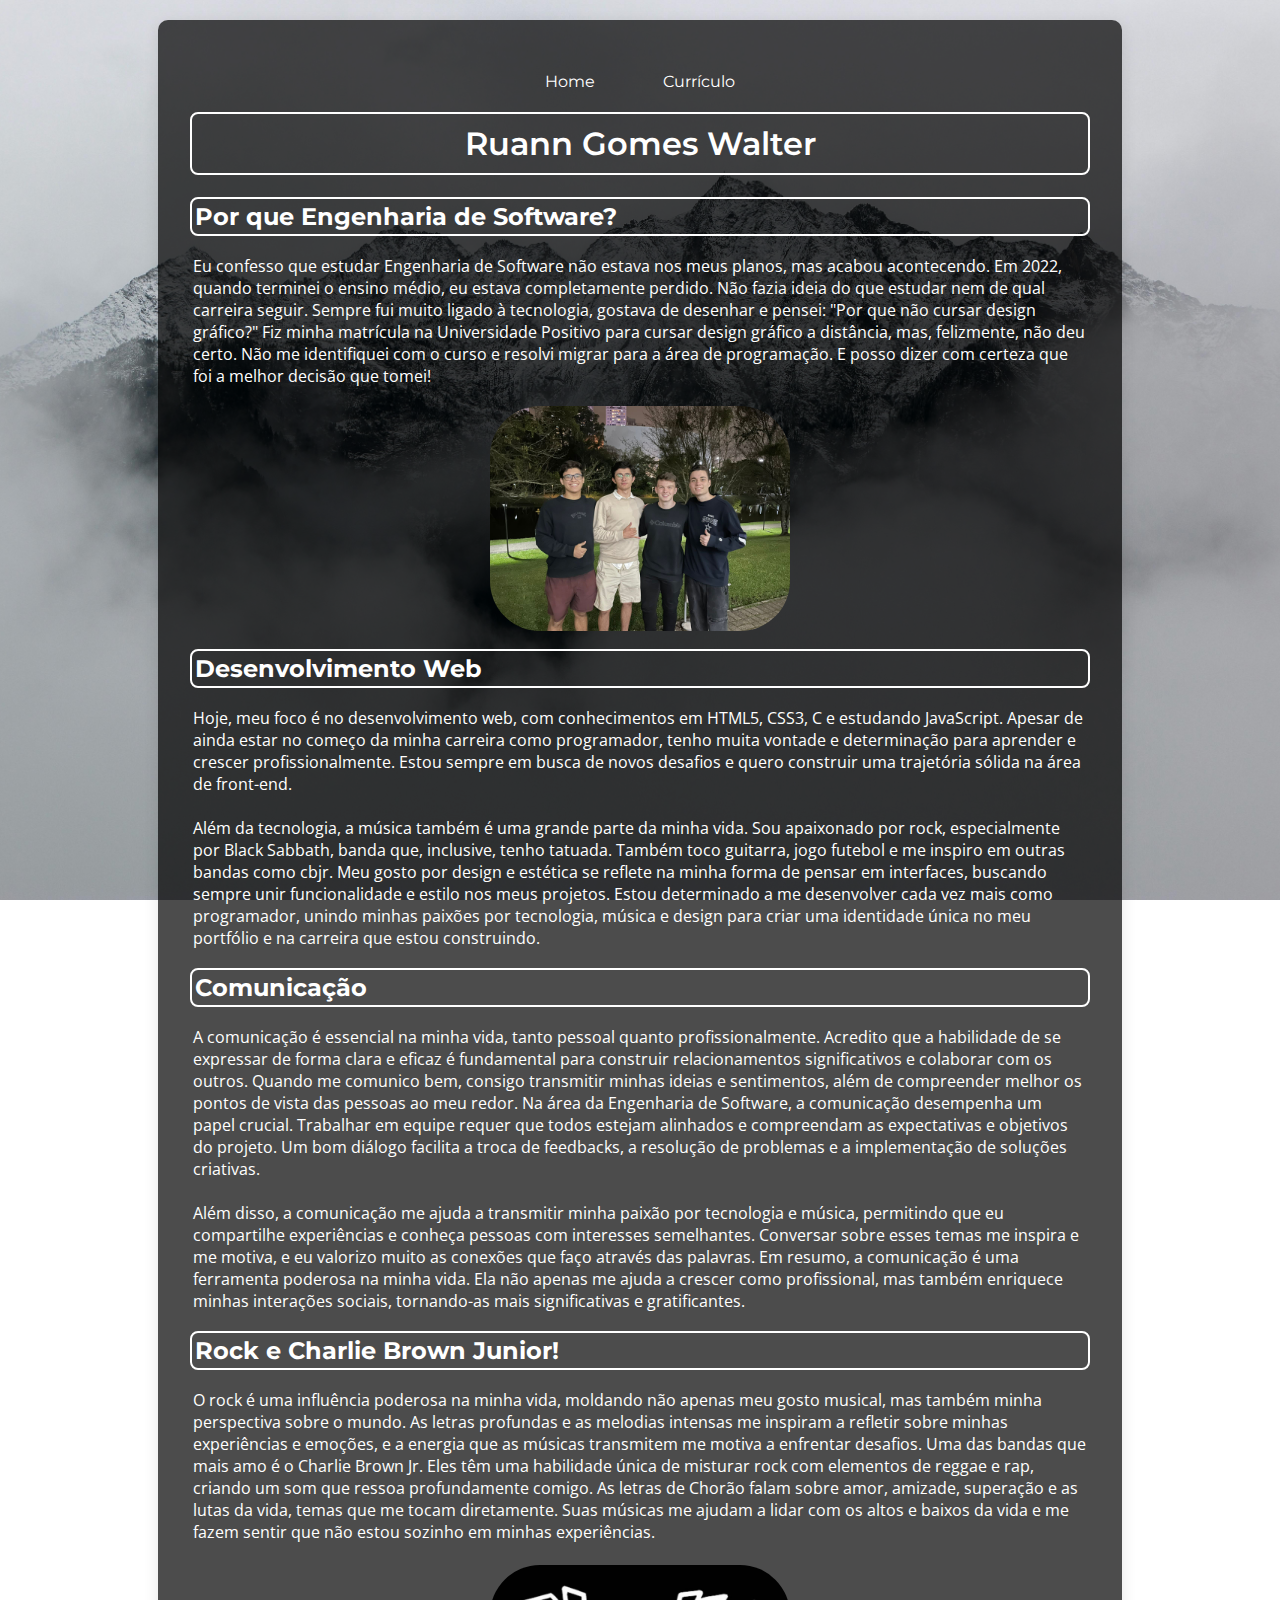
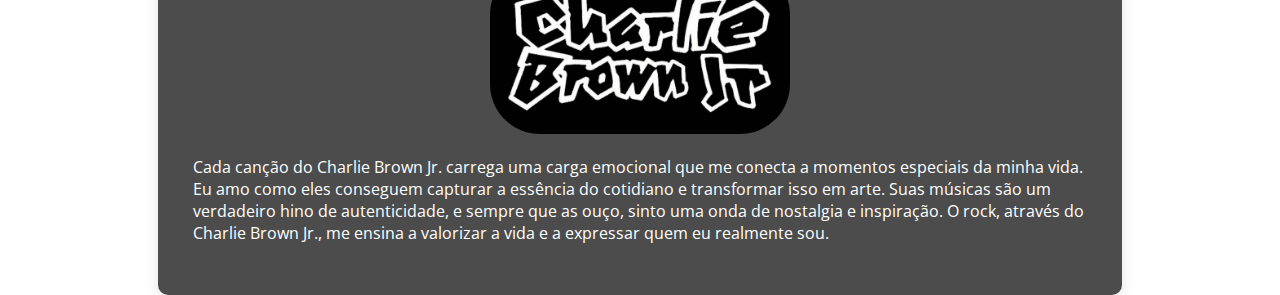
<file: index.html>
<!DOCTYPE html>
<html lang="pt-br">
<head>
    <meta charset="UTF-8">
    <meta name="viewport" content="width=device-width, initial-scale=1.0">
    <link rel="stylesheet" href="index.css">
    <title>Home - Ruann</title>
</head>
<body>
    <div class="container">
        <nav>
            <ul class="menu">
                <li><a href="index.html">Home</a></li>
                <li><a href="curriculo.html">Currículo</a></li>
            </ul>
        </nav>
    </nav>
    <h1 class="h1_1">Ruann Gomes Walter</h1>
        <h2 class="h2_1">Por que Engenharia de Software?</h2>
            <p class="p_1">Eu confesso que estudar Engenharia de Software não estava nos meus planos, mas acabou acontecendo. Em 2022, quando terminei o ensino médio, eu estava completamente perdido. Não fazia ideia do que estudar nem de qual carreira seguir. Sempre fui muito ligado à tecnologia, gostava de desenhar e pensei: "Por que não cursar design gráfico?" Fiz minha matrícula na Universidade Positivo para cursar design gráfico a distância, mas, felizmente, não deu certo. Não me identifiquei com o curso e resolvi migrar para a área de programação. E posso dizer com certeza que foi a melhor decisão que tomei!</p>
  
    <img class="eu_rapazes" src="eu_rapazes.jpg" alt="Estudantes de Engenharia">

    <br>    
        <h2 class="h2_2">Desenvolvimento Web</h2>
            <p class="p_2">Hoje, meu foco é no desenvolvimento web, com conhecimentos em HTML5, CSS3, C e estudando JavaScript. Apesar de ainda estar no começo da minha carreira como programador, tenho muita vontade e determinação para aprender e crescer profissionalmente. Estou sempre em busca de novos desafios e quero construir uma trajetória sólida na área de front-end.
            <br>
            <br>
            Além da tecnologia, a música também é uma grande parte da minha vida. Sou apaixonado por rock, especialmente por Black Sabbath, banda que, inclusive, tenho tatuada. Também toco guitarra, jogo futebol e me inspiro em outras bandas como cbjr. Meu gosto por design e estética se reflete na minha forma de pensar em interfaces, buscando sempre unir funcionalidade e estilo nos meus projetos. Estou determinado a me desenvolver cada vez mais como programador, unindo minhas paixões por tecnologia, música e design para criar uma identidade única no meu portfólio e na carreira que estou construindo.</p>

        <h2 class="h2_3">Comunicação</h2>
            <p class="p_3">A comunicação é essencial na minha vida, tanto pessoal quanto profissionalmente. Acredito que a habilidade de se expressar de forma clara e eficaz é fundamental para construir relacionamentos significativos e colaborar com os outros. Quando me comunico bem, consigo transmitir minhas ideias e sentimentos, além de compreender melhor os pontos de vista das pessoas ao meu redor. Na área da Engenharia de Software, a comunicação desempenha um papel crucial. Trabalhar em equipe requer que todos estejam alinhados e compreendam as expectativas e objetivos do projeto. Um bom diálogo facilita a troca de feedbacks, a resolução de problemas e a implementação de soluções criativas.
            <br>
            <br>
            Além disso, a comunicação me ajuda a transmitir minha paixão por tecnologia e música, permitindo que eu compartilhe experiências e conheça pessoas com interesses semelhantes. Conversar sobre esses temas me inspira e me motiva, e eu valorizo muito as conexões que faço através das palavras. Em resumo, a comunicação é uma ferramenta poderosa na minha vida. Ela não apenas me ajuda a crescer como profissional, mas também enriquece minhas interações sociais, tornando-as mais significativas e gratificantes.</p>
        
        <h2 class="h2_4">Rock e Charlie Brown Junior!</h2>
            <p class="p_4">O rock é uma influência poderosa na minha vida, moldando não apenas meu gosto musical, mas também minha perspectiva sobre o mundo. As letras profundas e as melodias intensas me inspiram a refletir sobre minhas experiências e emoções, e a energia que as músicas transmitem me motiva a enfrentar desafios. Uma das bandas que mais amo é o Charlie Brown Jr. Eles têm uma habilidade única de misturar rock com elementos de reggae e rap, criando um som que ressoa profundamente comigo. As letras de Chorão falam sobre amor, amizade, superação e as lutas da vida, temas que me tocam diretamente. Suas músicas me ajudam a lidar com os altos e baixos da vida e me fazem sentir que não estou sozinho em minhas experiências.
            <br>
            <br>
            <img class="cbjr" src="cbjr.jpeg" alt="Charlie Brown Junior">
            <br>
            Cada canção do Charlie Brown Jr. carrega uma carga emocional que me conecta a momentos especiais da minha vida. Eu amo como eles conseguem capturar a essência do cotidiano e transformar isso em arte. Suas músicas são um verdadeiro hino de autenticidade, e sempre que as ouço, sinto uma onda de nostalgia e inspiração. O rock, através do Charlie Brown Jr., me ensina a valorizar a vida e a expressar quem eu realmente sou.</p>


            </div>
</body>
</html>
</file>
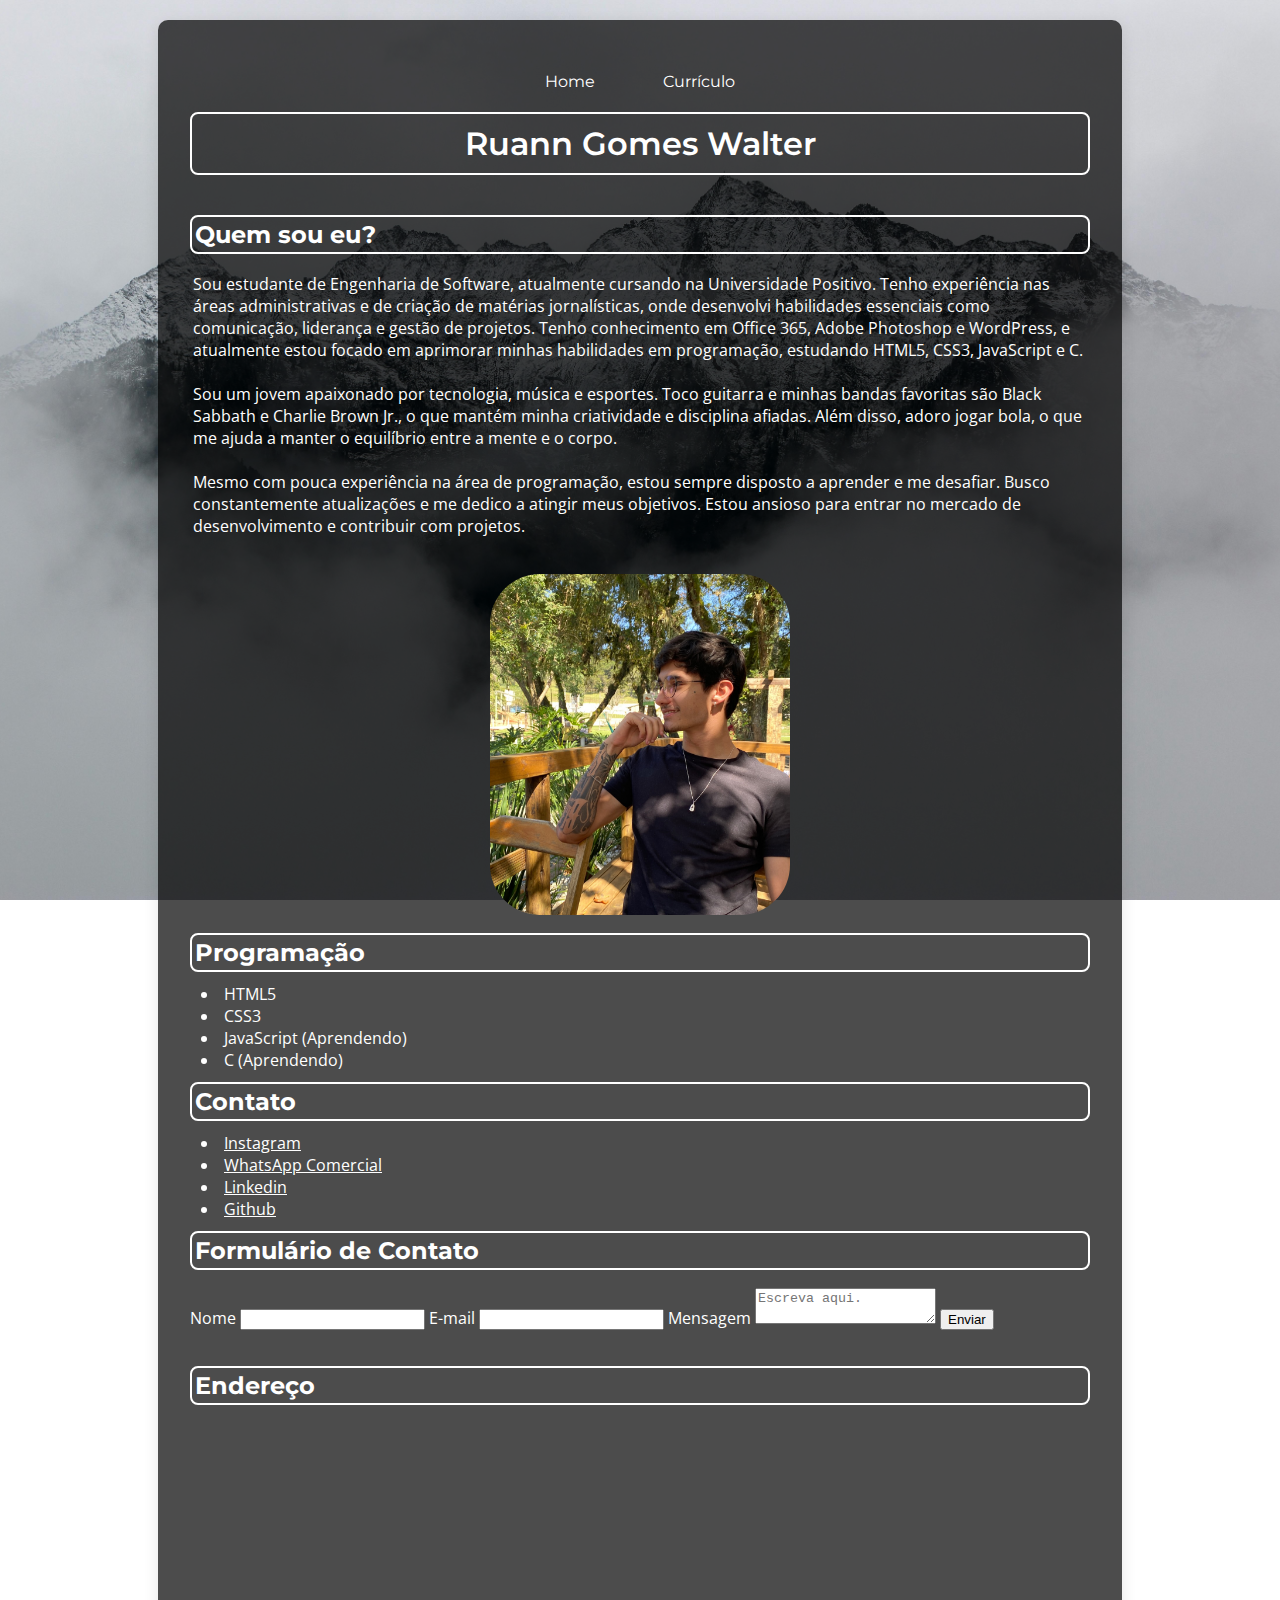
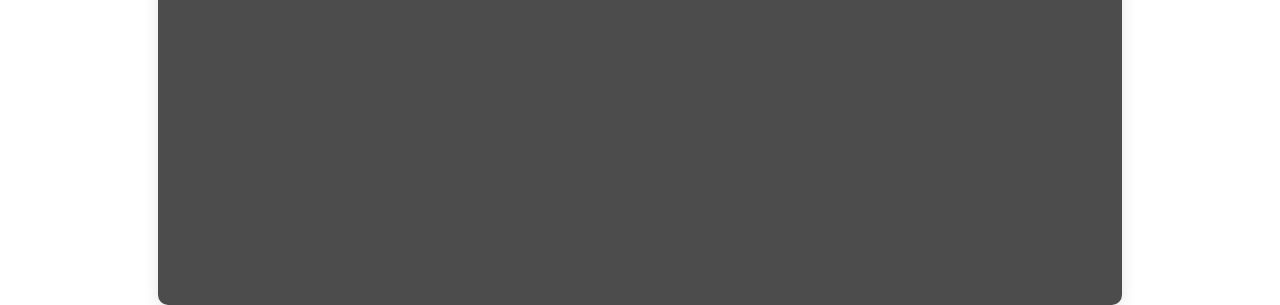
<file: curriculo.html>
<!DOCTYPE html>
<html lang="pt-br">
<head>
    <meta charset="UTF-8">
    <meta name="viewport" content="width=device-width, initial-scale=1.0">
    <link rel="stylesheet" href="curriculo.css">
    <title>Portfólio - Ruann</title>
</head>
<body>    

    <div class="container">
        <nav>
            <ul class="menu">
                <li><a href="index.html">Home</a></li>
                <li><a href="curriculo.html">Currículo</a></li>
            </ul>
        </nav>
        <h1 class="h1_1">Ruann Gomes Walter</h1>
        
        <br>
        <h2 class="h2_1">Quem sou eu?</h2>
            <p class="p_1">Sou estudante de Engenharia de Software, atualmente cursando na Universidade Positivo. Tenho experiência nas áreas administrativas e de criação de matérias jornalísticas, onde desenvolvi habilidades essenciais como comunicação, liderança e gestão de projetos. Tenho conhecimento em Office 365, Adobe Photoshop e WordPress, e atualmente estou focado em aprimorar minhas habilidades em programação, estudando HTML5, CSS3, JavaScript e C.
                    <br><br>
                    Sou um jovem apaixonado por tecnologia, música e esportes. Toco guitarra e minhas bandas favoritas são Black Sabbath e Charlie Brown Jr., o que mantém minha criatividade e disciplina afiadas. Além disso, adoro jogar bola, o que me ajuda a manter o equilíbrio entre a mente e o corpo.
                    <br><br>
                    Mesmo com pouca experiência na área de programação, estou sempre disposto a aprender e me desafiar. Busco constantemente atualizações e me dedico a atingir meus objetivos. Estou ansioso para entrar no mercado de desenvolvimento e contribuir com projetos.
            </p>

        <br>
        <img class="eu_rapazes" src="eu.jpg" alt="Ruann Gomes Walter">
        <br>

        <h2 class="h2_2">Programação</h2>
            <ul class="p_2">
                <li>HTML5</li>
                <li>CSS3</li>
                <li>JavaScript (Aprendendo)</li>
                <li>C (Aprendendo)</li>
            </ul>

        <h2 class="h2_3">Contato</h2>
            <ul class="p_3">
                <li><a href="https://www.instagram.com/ruann.gw/">Instagram</a></li>
                <li><a href="https://wa.link/yg6vxv">WhatsApp Comercial</a></li>
                <li><a href="https://www.linkedin.com/in/ruanngw/">Linkedin</a></li>
                <li><a href="https://github.com/coderuann">Github</a></li>
            </ul>
        
        <h2 class="h2_4">Formulário de Contato</h2>
        <br>
        <form action="https://formsubmit.co/walterruann@gmail.com" method="POST" class="form">
            <label for="name">Nome</label>
            <input type="text" name="name" id="name" required>
            <label for="email">E-mail</label>
            <input type="email" name="email" id="email" required>
            <label for="message">Mensagem</label>
            <textarea name="message" placeholder="Escreva aqui." id="message" required></textarea>
            <input type="hidden" name="_captcha" value="false">
            <button type="submit">Enviar</button>
        </form>
        <br><br>

        <h2 class="h2_5">Endereço</h2>
        <br>
        <div class="mapa">
            <iframe src="https://www.google.com/maps/embed?pb=!1m18!1m12!1m3!1d450.7848743502391!2d-49.26383978130397!3d-25.32841741331395!2m3!1f0!2f0!3f0!3m2!1i1024!2i768!4f13.1!3m3!1m2!1s0x94dcddf4d62bb6c9%3A0x53e9825ffd7b1995!2sR.%20Rio%20de%20Janeiro%2C%20Alm.%20Tamandar%C3%A9%20-%20PR%2C%2083504-400!5e0!3m2!1spt-BR!2sbr!4v1727053862546!5m2!1spt-BR!2sbr" width="600" height="450" style="border:0;" allowfullscreen="" loading="lazy" referrerpolicy="no-referrer-when-downgrade"></iframe>
        </div>
    </div>

</body>
</html>
</file>
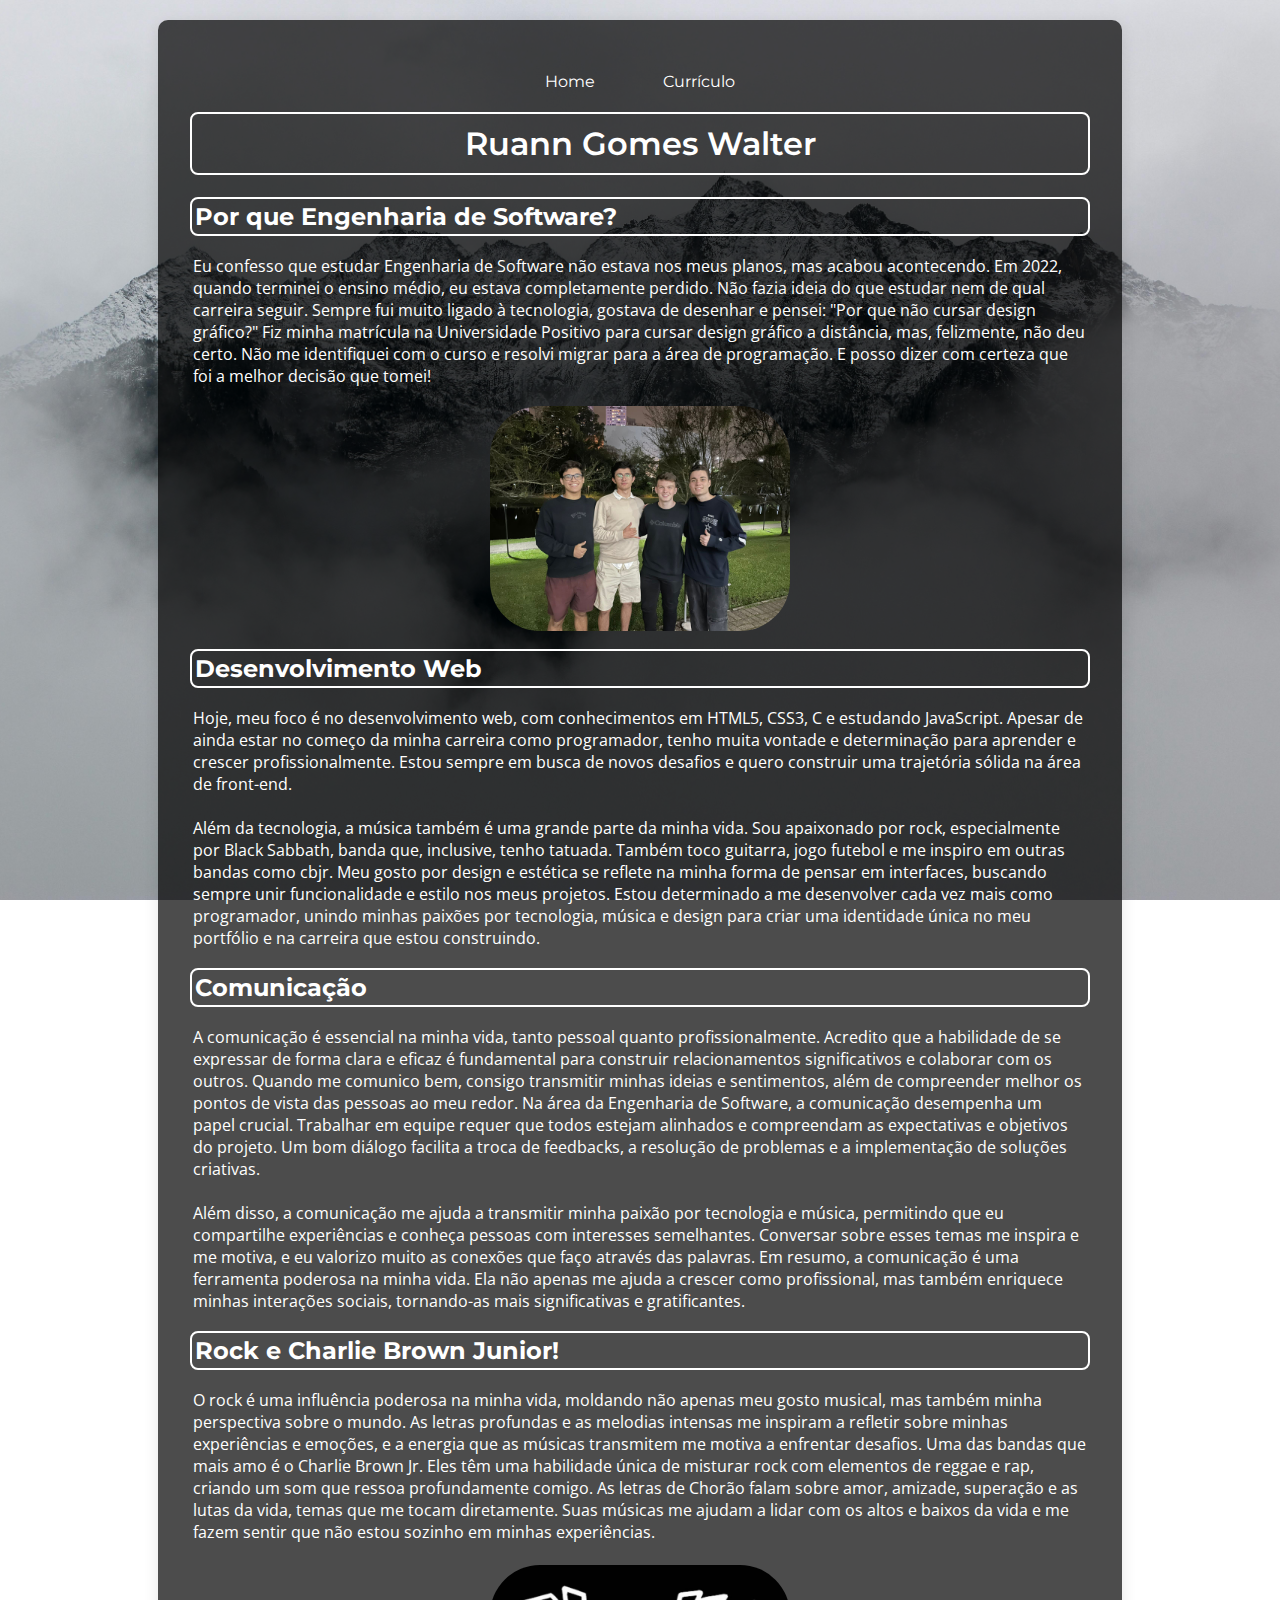
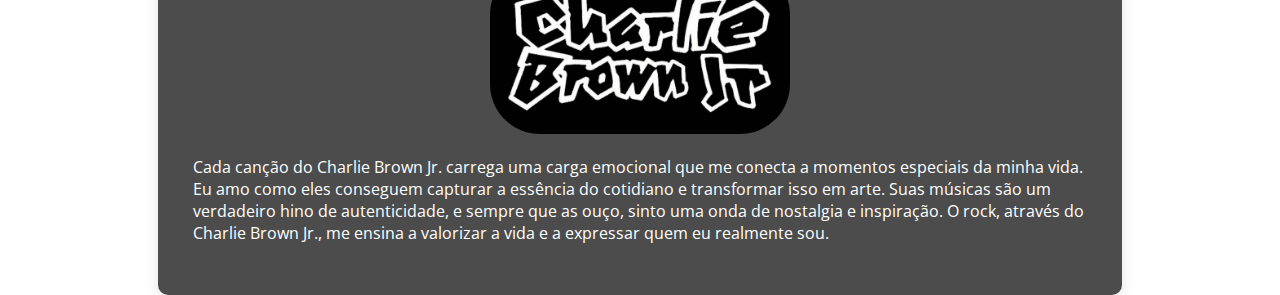
<file: pag1.html>
<!DOCTYPE html>
<html lang="pt-br">
<head>
    <meta charset="UTF-8">
    <meta name="viewport" content="width=device-width, initial-scale=1.0">
    <link rel="stylesheet" href="/styles/pag1.css">
    <title>Home - Ruann</title>
</head>
<body>
    <div class="container">
        <naw>
            <ul class="menu">
                <li><a href="/pag1.html">Home</a></li>
                <li><a href="/pag2.html">Currículo</a></li>
            </ul>
        </nav>
    </nav>
    <h1 class="h1_1">Ruann Gomes Walter</h1>
        <h2 class="h2_1">Por que Engenharia de Software?</h2>
            <p class="p_1">Eu confesso que estudar Engenharia de Software não estava nos meus planos, mas acabou acontecendo. Em 2022, quando terminei o ensino médio, eu estava completamente perdido. Não fazia ideia do que estudar nem de qual carreira seguir. Sempre fui muito ligado à tecnologia, gostava de desenhar e pensei: "Por que não cursar design gráfico?" Fiz minha matrícula na Universidade Positivo para cursar design gráfico a distância, mas, felizmente, não deu certo. Não me identifiquei com o curso e resolvi migrar para a área de programação. E posso dizer com certeza que foi a melhor decisão que tomei!</p>
  
    <img class="eu_rapazes" src="images/eu_rapazes.jpg" alt="Estudantes de Engenharia">

    <br>    
        <h2 class="h2_2">Desenvolvimento Web</h2>
            <p class="p_2">Hoje, meu foco é no desenvolvimento web, com conhecimentos em HTML5, CSS3, C e estudando JavaScript. Apesar de ainda estar no começo da minha carreira como programador, tenho muita vontade e determinação para aprender e crescer profissionalmente. Estou sempre em busca de novos desafios e quero construir uma trajetória sólida na área de front-end.
            <br>
            <br>
            Além da tecnologia, a música também é uma grande parte da minha vida. Sou apaixonado por rock, especialmente por Black Sabbath, banda que, inclusive, tenho tatuada. Também toco guitarra, jogo futebol e me inspiro em outras bandas como cbjr. Meu gosto por design e estética se reflete na minha forma de pensar em interfaces, buscando sempre unir funcionalidade e estilo nos meus projetos. Estou determinado a me desenvolver cada vez mais como programador, unindo minhas paixões por tecnologia, música e design para criar uma identidade única no meu portfólio e na carreira que estou construindo.</p>

        <h2 class="h2_3">Comunicação</h2>
            <p class="p_3">A comunicação é essencial na minha vida, tanto pessoal quanto profissionalmente. Acredito que a habilidade de se expressar de forma clara e eficaz é fundamental para construir relacionamentos significativos e colaborar com os outros. Quando me comunico bem, consigo transmitir minhas ideias e sentimentos, além de compreender melhor os pontos de vista das pessoas ao meu redor. Na área da Engenharia de Software, a comunicação desempenha um papel crucial. Trabalhar em equipe requer que todos estejam alinhados e compreendam as expectativas e objetivos do projeto. Um bom diálogo facilita a troca de feedbacks, a resolução de problemas e a implementação de soluções criativas.
            <br>
            <br>
            Além disso, a comunicação me ajuda a transmitir minha paixão por tecnologia e música, permitindo que eu compartilhe experiências e conheça pessoas com interesses semelhantes. Conversar sobre esses temas me inspira e me motiva, e eu valorizo muito as conexões que faço através das palavras. Em resumo, a comunicação é uma ferramenta poderosa na minha vida. Ela não apenas me ajuda a crescer como profissional, mas também enriquece minhas interações sociais, tornando-as mais significativas e gratificantes.</p>
        
        <h2 class="h2_4">Rock e Charlie Brown Junior!</h2>
            <p class="p_4">O rock é uma influência poderosa na minha vida, moldando não apenas meu gosto musical, mas também minha perspectiva sobre o mundo. As letras profundas e as melodias intensas me inspiram a refletir sobre minhas experiências e emoções, e a energia que as músicas transmitem me motiva a enfrentar desafios. Uma das bandas que mais amo é o Charlie Brown Jr. Eles têm uma habilidade única de misturar rock com elementos de reggae e rap, criando um som que ressoa profundamente comigo. As letras de Chorão falam sobre amor, amizade, superação e as lutas da vida, temas que me tocam diretamente. Suas músicas me ajudam a lidar com os altos e baixos da vida e me fazem sentir que não estou sozinho em minhas experiências.
            <br>
            <br>
            <img class="cbjr" src="/images/cbjr.jpeg" alt="Charlie Brown Junior">
            <br>
            Cada canção do Charlie Brown Jr. carrega uma carga emocional que me conecta a momentos especiais da minha vida. Eu amo como eles conseguem capturar a essência do cotidiano e transformar isso em arte. Suas músicas são um verdadeiro hino de autenticidade, e sempre que as ouço, sinto uma onda de nostalgia e inspiração. O rock, através do Charlie Brown Jr., me ensina a valorizar a vida e a expressar quem eu realmente sou.</p>


            </div>
</body>
</html>
</file>
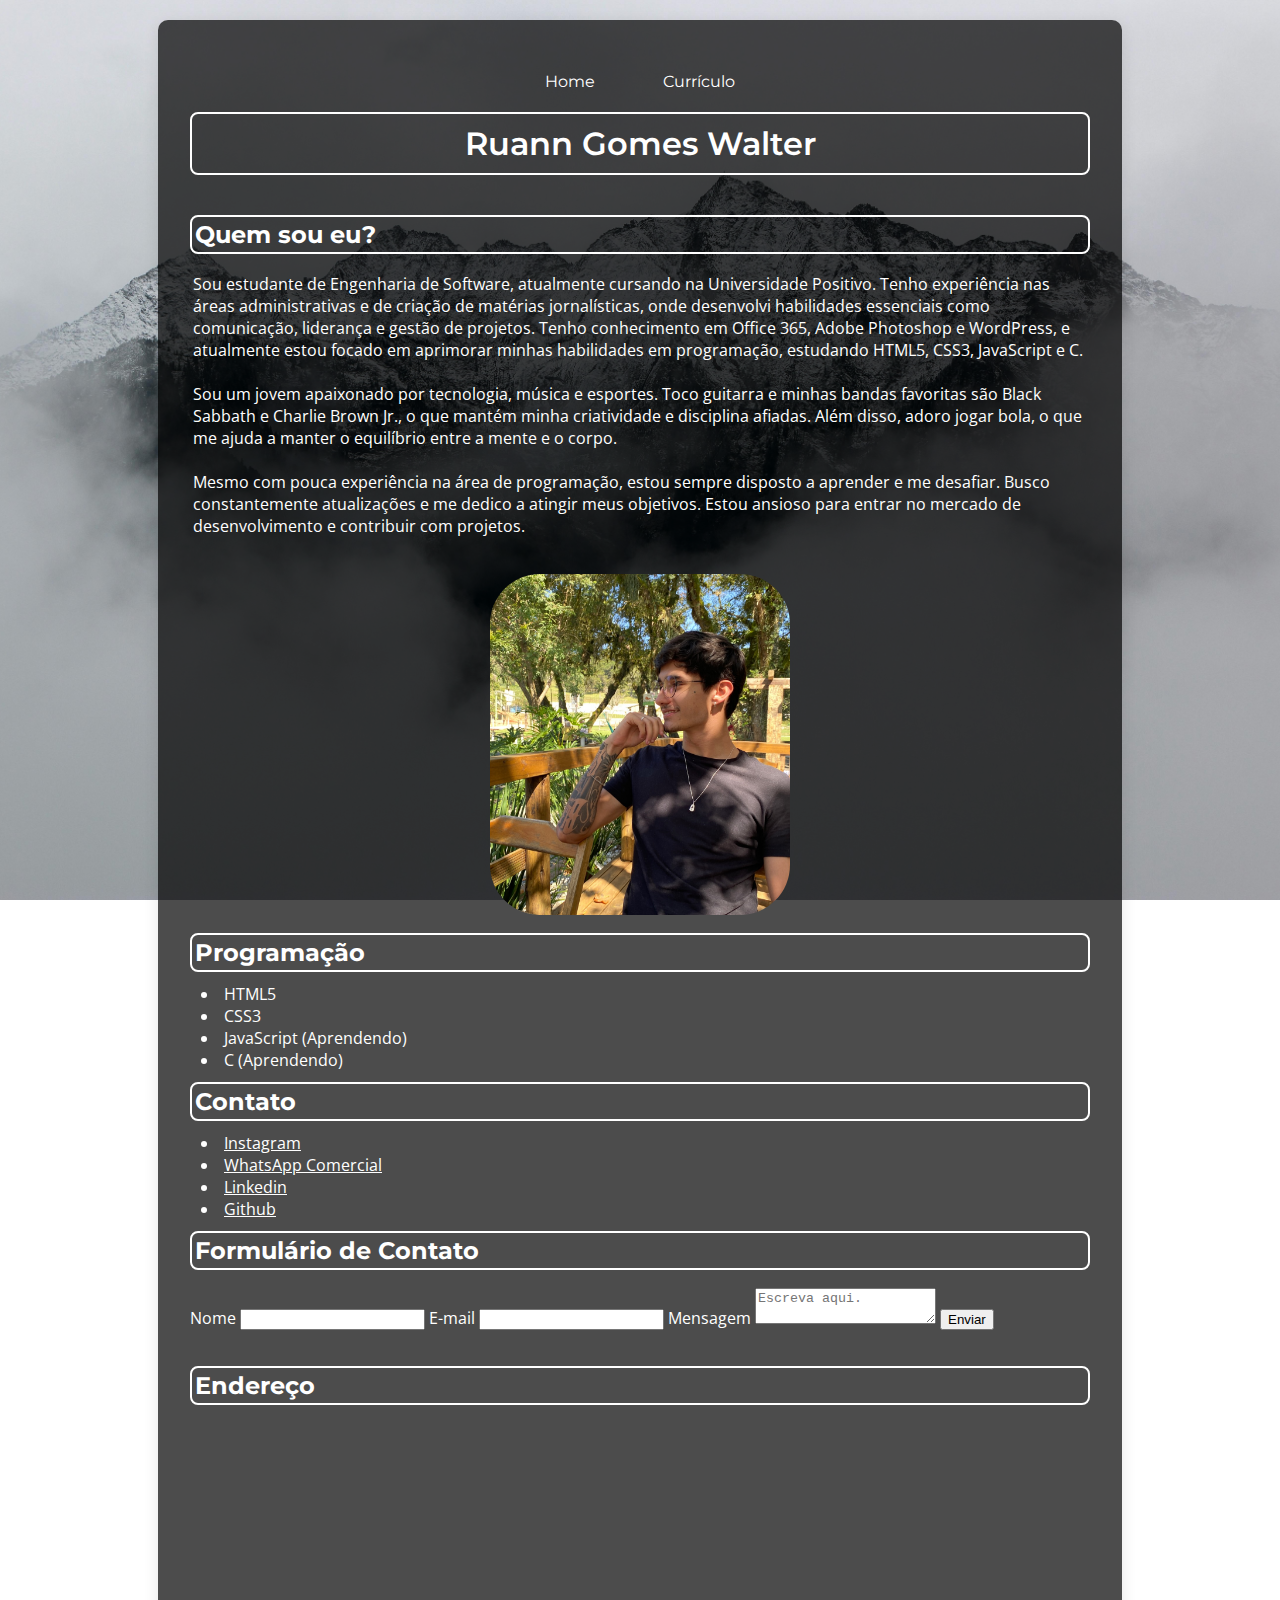
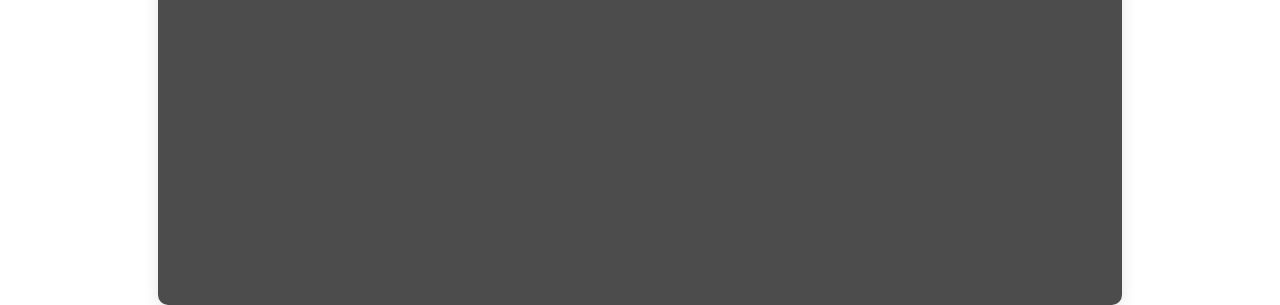
<file: pag2.html>
<!DOCTYPE html>
<html lang="pt-br">
<head>
    <meta charset="UTF-8">
    <meta name="viewport" content="width=device-width, initial-scale=1.0">
    <link rel="stylesheet" href="/styles/pag2.css">
    <title>Portfólio - Ruann</title>
</head>
<body>    

    <div class="container">
        <nav>
            <ul class="menu">
                <li><a href="/">Home</a></li>
                <li><a href="/pag2.html">Currículo</a></li>
            </ul>
        </nav>
        <h1 class="h1_1">Ruann Gomes Walter</h1>
        
        <br>
        <h2 class="h2_1">Quem sou eu?</h2>
            <p class="p_1">Sou estudante de Engenharia de Software, atualmente cursando na Universidade Positivo. Tenho experiência nas áreas administrativas e de criação de matérias jornalísticas, onde desenvolvi habilidades essenciais como comunicação, liderança e gestão de projetos. Tenho conhecimento em Office 365, Adobe Photoshop e WordPress, e atualmente estou focado em aprimorar minhas habilidades em programação, estudando HTML5, CSS3, JavaScript e C.
                    <br><br>
                    Sou um jovem apaixonado por tecnologia, música e esportes. Toco guitarra e minhas bandas favoritas são Black Sabbath e Charlie Brown Jr., o que mantém minha criatividade e disciplina afiadas. Além disso, adoro jogar bola, o que me ajuda a manter o equilíbrio entre a mente e o corpo.
                    <br><br>
                    Mesmo com pouca experiência na área de programação, estou sempre disposto a aprender e me desafiar. Busco constantemente atualizações e me dedico a atingir meus objetivos. Estou ansioso para entrar no mercado de desenvolvimento e contribuir com projetos.
            </p>

        <br>
        <img class="eu_rapazes" src="images/eu.jpg" alt="Ruann Gomes Walter">
        <br>

        <h2 class="h2_2">Programação</h2>
            <ul class="p_2">
                <li>HTML5</li>
                <li>CSS3</li>
                <li>JavaScript (Aprendendo)</li>
                <li>C (Aprendendo)</li>
            </ul>

        <h2 class="h2_3">Contato</h2>
            <ul class="p_3">
                <li><a href="https://www.instagram.com/ruann.gw/">Instagram</a></li>
                <li><a href="https://wa.link/yg6vxv">WhatsApp Comercial</a></li>
                <li><a href="https://www.linkedin.com/in/ruanngw/">Linkedin</a></li>
                <li><a href="https://github.com/coderuann">Github</a></li>
            </ul>
        
        <h2 class="h2_4">Formulário de Contato</h2>
        <br>
        <form action="https://formsubmit.co/walterruann@gmail.com" method="POST" class="form">
            <label for="name">Nome</label>
            <input type="text" name="name" id="name" required>
            <label for="email">E-mail</label>
            <input type="email" name="email" id="email" required>
            <label for="message">Mensagem</label>
            <textarea name="message" placeholder="Escreva aqui." id="message" required></textarea>
            <input type="hidden" name="_captcha" value="false">
            <button type="submit">Enviar</button>
        </form>
        <br><br>

        <h2 class="h2_5">Endereço</h2>
        <br>
        <div class="mapa">
            <iframe src="https://www.google.com/maps/embed?pb=!1m18!1m12!1m3!1d450.7848743502391!2d-49.26383978130397!3d-25.32841741331395!2m3!1f0!2f0!3f0!3m2!1i1024!2i768!4f13.1!3m3!1m2!1s0x94dcddf4d62bb6c9%3A0x53e9825ffd7b1995!2sR.%20Rio%20de%20Janeiro%2C%20Alm.%20Tamandar%C3%A9%20-%20PR%2C%2083504-400!5e0!3m2!1spt-BR!2sbr!4v1727053862546!5m2!1spt-BR!2sbr" width="600" height="450" style="border:0;" allowfullscreen="" loading="lazy" referrerpolicy="no-referrer-when-downgrade"></iframe>
        </div>
    </div>

</body>
</html>
</file>
<file: index.css>
@import url('https://fonts.googleapis.com/css2?family=Montserrat:ital,wght@0,100..900;1,100..900&family=Open+Sans:ital,wght@0,300..800;1,300..800&display=swap');

body {
    height: 500px; /* Altere a altura conforme necessário */
    background-image: url('fundo.jpg'); /* Caminho da imagem de fundo */
    background-attachment: fixed; /* Faz a imagem de fundo ficar fixa */
    background-position: center; /* Centraliza a imagem */
    background-repeat: no-repeat; /* Não repete a imagem */
    background-size: cover; /* Ajusta a imagem para cobrir toda a área */
    border-radius: 70px;
    overflow-x: hidden;
}

.container{
    padding: 2rem;
    margin: 20px auto;
    max-width: 900px;
    background-color: rgba(0, 0, 0, 0.7); /* Fundo com leve transparência */
    border-radius: 10px;
    box-shadow: 0 4px 15px rgba(0, 0, 0, 0.1); /* Sombra leve */
    position: relative; /* Para garantir que o conteúdo fique acima do fundo */
}

h1{
    text-align: center;
    border: 2px solid rgb(255, 255, 255);
    color: white;
    border-radius: 8px;
    padding: 10px;
    font-family: 'Montserrat', sans-serif;
    font-weight: 600;
}

h2{
    margin: 0;
    border: 2px solid rgb(255, 255, 255);
    color: white;
    padding: 3px;
}

p{
    font-family: 'Open Sans', sans-serif;
    color: white;
    padding: 3px;
}

h2{
    font-family: 'Montserrat', sans-serif;
    color: white;
    border-radius: 8px;
}

.eu_rapazes{
    width: 300px;
    margin: auto;
    display: block;
    border-radius: 50px;
}

.eu_rapazes, .cbjr {
    width: 100%; /* Mudei para 100% para se ajustar ao contêiner */
    max-width: 300px; /* Limite a largura máxima */
    margin: auto;
    display: block;
    border-radius: 50px; /* Pode ser ajustado conforme necessário */
    transition: width 0.3s, box-shadow 0.3s, border-radius 0.3s; /* Transições suaves */
}

.eu_rapazes:hover, .cbjr:hover {
    box-shadow: 0 4px 15px rgba(0, 0, 0, 0.6);
    border-radius: 10px; /* Ajustado para um efeito suave */
    width: 90%; /* Ajuste a largura em porcentagem */
}
.menu {
    list-style-type: none; /* Remove os marcadores da lista */
    padding: 0; /* Remove o preenchimento padrão */
    text-align: center; /* Centraliza o texto */
    margin: 20px 0; /* Margem acima e abaixo do menu */
    font-family: 'Montserrat', sans-serif;
}

.menu li {
    display: inline-block; /* Exibe os itens do menu lado a lado */
    margin: 0 15px; /* Margem entre os itens */
}

.menu a {
    text-decoration: none; /* Remove o sublinhado */
    color: white; /* Cor do texto do link */
    padding: 10px 15px; /* Espaçamento interno */
    border: 2px solid transparent; /* Borda transparente */
    border-radius: 8px; /* Bordas arredondadas */
    transition: background-color 0.3s, border-color 0.3s; /* Transição suave */
}

.menu a:hover {
    background-color: rgba(255, 255, 255, 0.2); /* Cor de fundo ao passar o mouse */
    border-color: rgb(255, 255, 255); /* Cor da borda ao passar o mouse */
}
/* Estilos para hover em telas menores */
@media (max-width: 768px) {
    .perfil:hover {
        width: 80%; /* Reduz a largura do hover em telas menores */
    }
}

@media (max-width: 480px) {
    .perfil:hover {
        width: 70%; /* Reduz ainda mais a largura do hover em telas muito pequenas */
    }
}
</file>
<file: curriculo.css>
@import url('https://fonts.googleapis.com/css2?family=Montserrat:ital,wght@0,100..900;1,100..900&family=Open+Sans:ital,wght@0,300..800;1,300..800&display=swap');

body {
    height: 100vh;
    margin: 0;
    overflow-x: hidden;
    background-image: url('fundo.jpg');
    background-position: center;
    background-size: cover;
    background-attachment: fixed;
}

.container {
    padding: 2rem;
    margin: 20px auto;
    max-width: 900px;
    background-color: rgba(0, 0, 0, 0.7); /* Fundo com leve transparência */
    border-radius: 10px;
    box-shadow: 0 4px 15px rgba(0, 0, 0, 0.1); /* Sombra leve */
    position: relative; /* Para garantir que o conteúdo fique acima do fundo */
}

h1 {
    text-align: center;
    border: 2px solid rgb(255, 255, 255);
    color: white;
    border-radius: 8px;
    padding: 10px;
    font-family: 'Montserrat', sans-serif;
    font-weight: 600;
}

h2 {
    margin: 0;
    border-radius: 8px;
    border: 2px solid rgb(255, 255, 255);
    color: white;
    padding: 3px;
    font-family: 'Montserrat', sans-serif;
}

p {
    font-family: 'Open Sans', sans-serif;
    color: white;
    padding: 3px;
}

.eu_rapazes, .cbjr {
    width: 100%; /* Mudei para 100% para se ajustar ao contêiner */
    max-width: 300px; /* Limite a largura máxima */
    margin: auto;
    display: block;
    border-radius: 50px; /* Pode ser ajustado conforme necessário */
    transition: width 0.3s, box-shadow 0.3s, border-radius 0.3s; /* Transições suaves */
}

.eu_rapazes:hover, .cbjr:hover {
    box-shadow: 0 4px 15px rgba(0, 0, 0, 0.6);
    border-radius: 10px; /* Ajustado para um efeito suave */
    width: 90%; /* Ajuste a largura em porcentagem */
}

ul {
    text-align: left;
    color: white;
    padding: 10px;
    font-family: 'Open Sans', sans-serif;
    margin: 1px;
    list-style-position: inside;
}

a {
    color: white;
}

.menu {
    list-style-type: none; /* Remove os marcadores da lista */
    padding: 0; /* Remove o preenchimento padrão */
    text-align: center; /* Centraliza o texto */
    margin: 20px 0; /* Margem acima e abaixo do menu */
    font-family: 'Montserrat', sans-serif;
}

.menu li {
    display: inline-block; /* Exibe os itens do menu lado a lado */
    margin: 0 15px; /* Margem entre os itens */
}

.menu a {
    text-decoration: none; /* Remove o sublinhado */
    color: white; /* Cor do texto do link */
    padding: 10px 15px; /* Espaçamento interno */
    border: 2px solid transparent; /* Borda transparente */
    border-radius: 8px; /* Bordas arredondadas */
    transition: background-color 0.3s, border-color 0.3s; /* Transição suave */
}

.menu a:hover {
    background-color: rgba(255, 255, 255, 0.2); /* Cor de fundo ao passar o mouse */
    border-color: rgb(255, 255, 255); /* Cor da borda ao passar o mouse */
}

/* Mapa */
.mapa {
    justify-content: center;
    display: flex;
    align-items: center;
}

iframe {
    border-radius: 25px;
}
.form{
    color: white;
    font-family: 'Open Sans', sans-serif;
}
/* Estilos para hover em telas menores */
@media (max-width: 768px) {
    .perfil:hover {
        width: 80%; /* Reduz a largura do hover em telas menores */
    }
}

@media (max-width: 480px) {
    .perfil:hover {
        width: 70%; /* Reduz ainda mais a largura do hover em telas muito pequenas */
    }
}
</file>
<file: styles/pag1.css>
@import url('https://fonts.googleapis.com/css2?family=Montserrat:ital,wght@0,100..900;1,100..900&family=Open+Sans:ital,wght@0,300..800;1,300..800&display=swap');

body {
    height: 500px; /* Altere a altura conforme necessário */
    background-image: url('/images/pexels-eberhardgross-691668.jpg'); /* Caminho da imagem de fundo */
    background-attachment: fixed; /* Faz a imagem de fundo ficar fixa */
    background-position: center; /* Centraliza a imagem */
    background-repeat: no-repeat; /* Não repete a imagem */
    background-size: cover; /* Ajusta a imagem para cobrir toda a área */
    border-radius: 70px;
    overflow-x: hidden;
}

.container{
    padding: 2rem;
    margin: 20px auto;
    max-width: 900px;
    background-color: rgba(0, 0, 0, 0.7); /* Fundo com leve transparência */
    border-radius: 10px;
    box-shadow: 0 4px 15px rgba(0, 0, 0, 0.1); /* Sombra leve */
    position: relative; /* Para garantir que o conteúdo fique acima do fundo */
}

h1{
    text-align: center;
    border: 2px solid rgb(255, 255, 255);
    color: white;
    border-radius: 8px;
    padding: 10px;
    font-family: 'Montserrat', sans-serif;
    font-weight: 600;
}

h2{
    margin: 0;
    border: 2px solid rgb(255, 255, 255);
    color: white;
    padding: 3px;
}

p{
    font-family: 'Open Sans', sans-serif;
    color: white;
    padding: 3px;
}

h2{
    font-family: 'Montserrat', sans-serif;
    color: white;
    border-radius: 8px;
}

.eu_rapazes{
    width: 300px;
    margin: auto;
    display: block;
    border-radius: 50px;
}

.eu_rapazes, .cbjr {
    width: 100%; /* Mudei para 100% para se ajustar ao contêiner */
    max-width: 300px; /* Limite a largura máxima */
    margin: auto;
    display: block;
    border-radius: 50px; /* Pode ser ajustado conforme necessário */
    transition: width 0.3s, box-shadow 0.3s, border-radius 0.3s; /* Transições suaves */
}

.eu_rapazes:hover, .cbjr:hover {
    box-shadow: 0 4px 15px rgba(0, 0, 0, 0.6);
    border-radius: 10px; /* Ajustado para um efeito suave */
    width: 90%; /* Ajuste a largura em porcentagem */
}
.menu {
    list-style-type: none; /* Remove os marcadores da lista */
    padding: 0; /* Remove o preenchimento padrão */
    text-align: center; /* Centraliza o texto */
    margin: 20px 0; /* Margem acima e abaixo do menu */
    font-family: 'Montserrat', sans-serif;
}

.menu li {
    display: inline-block; /* Exibe os itens do menu lado a lado */
    margin: 0 15px; /* Margem entre os itens */
}

.menu a {
    text-decoration: none; /* Remove o sublinhado */
    color: white; /* Cor do texto do link */
    padding: 10px 15px; /* Espaçamento interno */
    border: 2px solid transparent; /* Borda transparente */
    border-radius: 8px; /* Bordas arredondadas */
    transition: background-color 0.3s, border-color 0.3s; /* Transição suave */
}

.menu a:hover {
    background-color: rgba(255, 255, 255, 0.2); /* Cor de fundo ao passar o mouse */
    border-color: rgb(255, 255, 255); /* Cor da borda ao passar o mouse */
}
/* Estilos para hover em telas menores */
@media (max-width: 768px) {
    .perfil:hover {
        width: 80%; /* Reduz a largura do hover em telas menores */
    }
}

@media (max-width: 480px) {
    .perfil:hover {
        width: 70%; /* Reduz ainda mais a largura do hover em telas muito pequenas */
    }
}
</file>
<file: styles/pag2.css>
@import url('https://fonts.googleapis.com/css2?family=Montserrat:ital,wght@0,100..900;1,100..900&family=Open+Sans:ital,wght@0,300..800;1,300..800&display=swap');

body {
    height: 100vh;
    margin: 0;
    overflow-x: hidden;
    background-image: url('/images/pexels-eberhardgross-691668.jpg');
    background-position: center;
    background-size: cover;
    background-attachment: fixed;
}

.container {
    padding: 2rem;
    margin: 20px auto;
    max-width: 900px;
    background-color: rgba(0, 0, 0, 0.7); /* Fundo com leve transparência */
    border-radius: 10px;
    box-shadow: 0 4px 15px rgba(0, 0, 0, 0.1); /* Sombra leve */
    position: relative; /* Para garantir que o conteúdo fique acima do fundo */
}

h1 {
    text-align: center;
    border: 2px solid rgb(255, 255, 255);
    color: white;
    border-radius: 8px;
    padding: 10px;
    font-family: 'Montserrat', sans-serif;
    font-weight: 600;
}

h2 {
    margin: 0;
    border-radius: 8px;
    border: 2px solid rgb(255, 255, 255);
    color: white;
    padding: 3px;
    font-family: 'Montserrat', sans-serif;
}

p {
    font-family: 'Open Sans', sans-serif;
    color: white;
    padding: 3px;
}

.eu_rapazes, .cbjr {
    width: 100%; /* Mudei para 100% para se ajustar ao contêiner */
    max-width: 300px; /* Limite a largura máxima */
    margin: auto;
    display: block;
    border-radius: 50px; /* Pode ser ajustado conforme necessário */
    transition: width 0.3s, box-shadow 0.3s, border-radius 0.3s; /* Transições suaves */
}

.eu_rapazes:hover, .cbjr:hover {
    box-shadow: 0 4px 15px rgba(0, 0, 0, 0.6);
    border-radius: 10px; /* Ajustado para um efeito suave */
    width: 90%; /* Ajuste a largura em porcentagem */
}

ul {
    text-align: left;
    color: white;
    padding: 10px;
    font-family: 'Open Sans', sans-serif;
    margin: 1px;
    list-style-position: inside;
}

a {
    color: white;
}

.menu {
    list-style-type: none; /* Remove os marcadores da lista */
    padding: 0; /* Remove o preenchimento padrão */
    text-align: center; /* Centraliza o texto */
    margin: 20px 0; /* Margem acima e abaixo do menu */
    font-family: 'Montserrat', sans-serif;
}

.menu li {
    display: inline-block; /* Exibe os itens do menu lado a lado */
    margin: 0 15px; /* Margem entre os itens */
}

.menu a {
    text-decoration: none; /* Remove o sublinhado */
    color: white; /* Cor do texto do link */
    padding: 10px 15px; /* Espaçamento interno */
    border: 2px solid transparent; /* Borda transparente */
    border-radius: 8px; /* Bordas arredondadas */
    transition: background-color 0.3s, border-color 0.3s; /* Transição suave */
}

.menu a:hover {
    background-color: rgba(255, 255, 255, 0.2); /* Cor de fundo ao passar o mouse */
    border-color: rgb(255, 255, 255); /* Cor da borda ao passar o mouse */
}

/* Mapa */
.mapa {
    justify-content: center;
    display: flex;
    align-items: center;
}

iframe {
    border-radius: 25px;
}
.form{
    color: white;
    font-family: 'Open Sans', sans-serif;
}
/* Estilos para hover em telas menores */
@media (max-width: 768px) {
    .perfil:hover {
        width: 80%; /* Reduz a largura do hover em telas menores */
    }
}

@media (max-width: 480px) {
    .perfil:hover {
        width: 70%; /* Reduz ainda mais a largura do hover em telas muito pequenas */
    }
}
</file>
